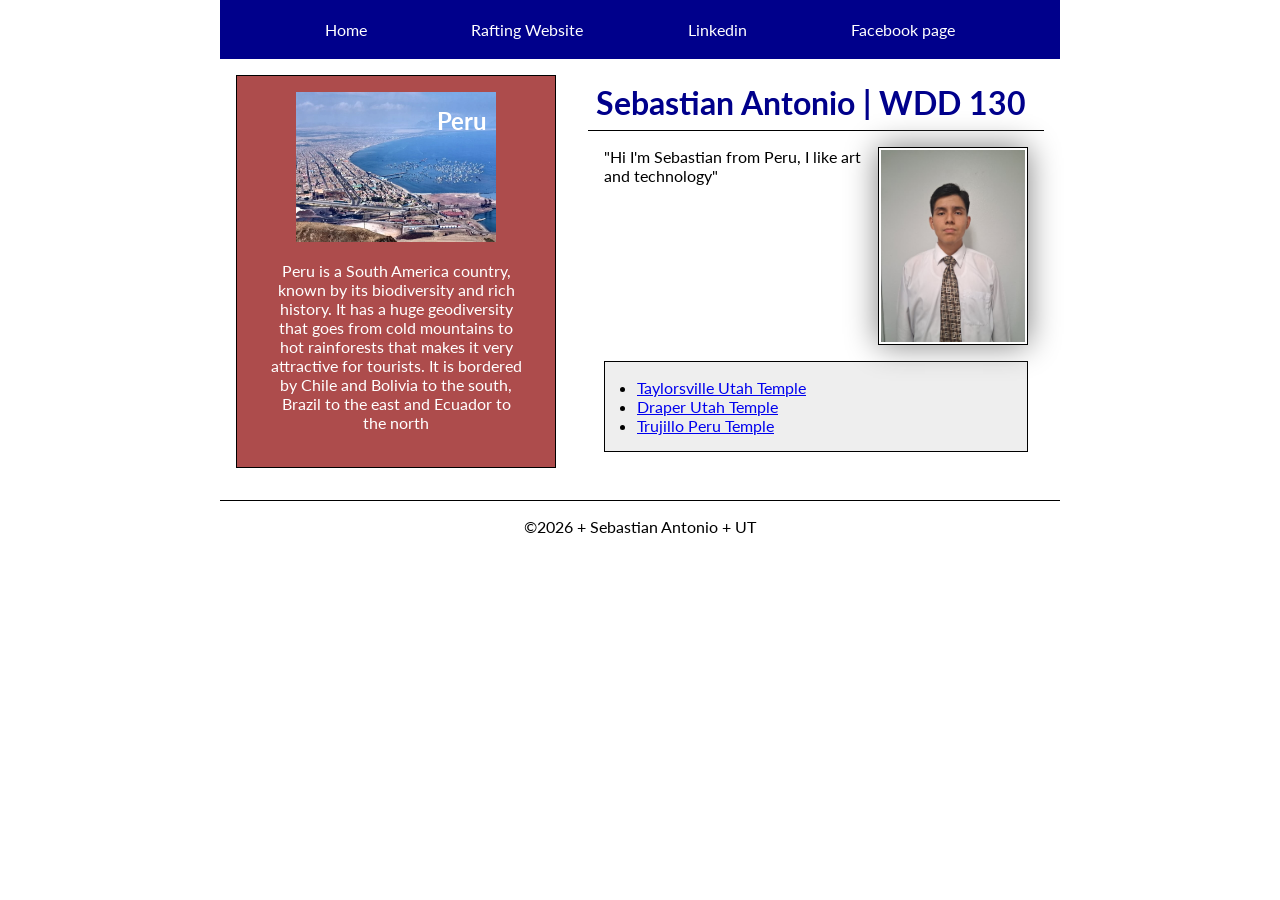
<file: index.html>
<!-- 23 July 2026-->
<!DOCTYPE html>
<html lang="en">


<head>
    <meta charset="UTF-8">
    <meta name="viewport" content="width=device-width, initial-scale=1.0">
    <meta name="description"
      content="Sebastian Antonio's home page, it contains personal information. It is part of wdd130 course and is used to evaluate my progress.">
    <meta name="author" content="Sebastian Antonio">
    <title>Sebastian Antonio | WDD 130</title>
    <link rel="stylesheet" href="styles/styles.css">

    <link rel="preconnect" href="https://fonts.googleapis.com">
    <link rel="preconnect" href="https://fonts.gstatic.com" crossorigin>
    <link
      href="https://fonts.googleapis.com/css2?family=Lato:ital,wght@0,100;0,300;0,400;0,700;0,900;1,100;1,300;1,400;1,700;1,900&display=swap"
      rel="stylesheet">

</head>

<body>

    <header>
        <nav>
            <a href="#">Home</a>
            <a href="wwr/">Rafting Website</a>
            <a href="https://linkedin.com">Linkedin</a>
            <a href="https://www.facebook.com/sebastian.antoniomanay">Facebook page</a>
        </nav>


    </header>


    <div class="grid">
        <main>

            <h1>Sebastian Antonio | WDD 130</h1>
            <img src="images/profile.jpg"
              alt="Hi, I'm Sebastian Antonio and this is me using sunday clothes" width="200">
            <p>"Hi I'm Sebastian from Peru, I like art and technology"</p>
            <ul class="box indent">
                <li><a
                      href="https://www.churchofjesuschrist.org/temples/details/taylorsville-utah-temple?lang=eng">Taylorsville
                        Utah Temple</a></li>
                <li><a
                      href="https://www.churchofjesuschrist.org/temples/details/draper-utah-temple?lang=eng">Draper
                        Utah Temple</a></li>
                <li><a
                      href="https://www.churchofjesuschrist.org/temples/details/trujillo-peru-temple?lang=eng">Trujillo
                        Peru Temple</a></li>
            </ul>
        </main>
        <aside class="box">
            <h2>Peru</h2>
            <img src="images/chimbote.jpg" alt="Bahia El Ferrol, Chimbote, Peru">
            <p>Peru is a South America country, known by its biodiversity and rich history. It
                has a
                huge
                geodiversity that goes from cold
                mountains to hot rainforests that makes it very attractive for tourists. It is
                bordered
                by Chile and Bolivia to the south, Brazil to the east and Ecuador to the north
            </p>

        </aside>
    </div>


    <footer>
        <p>©️2026 + Sebastian Antonio + UT</p>

    </footer>
</body>

</html>
</file>
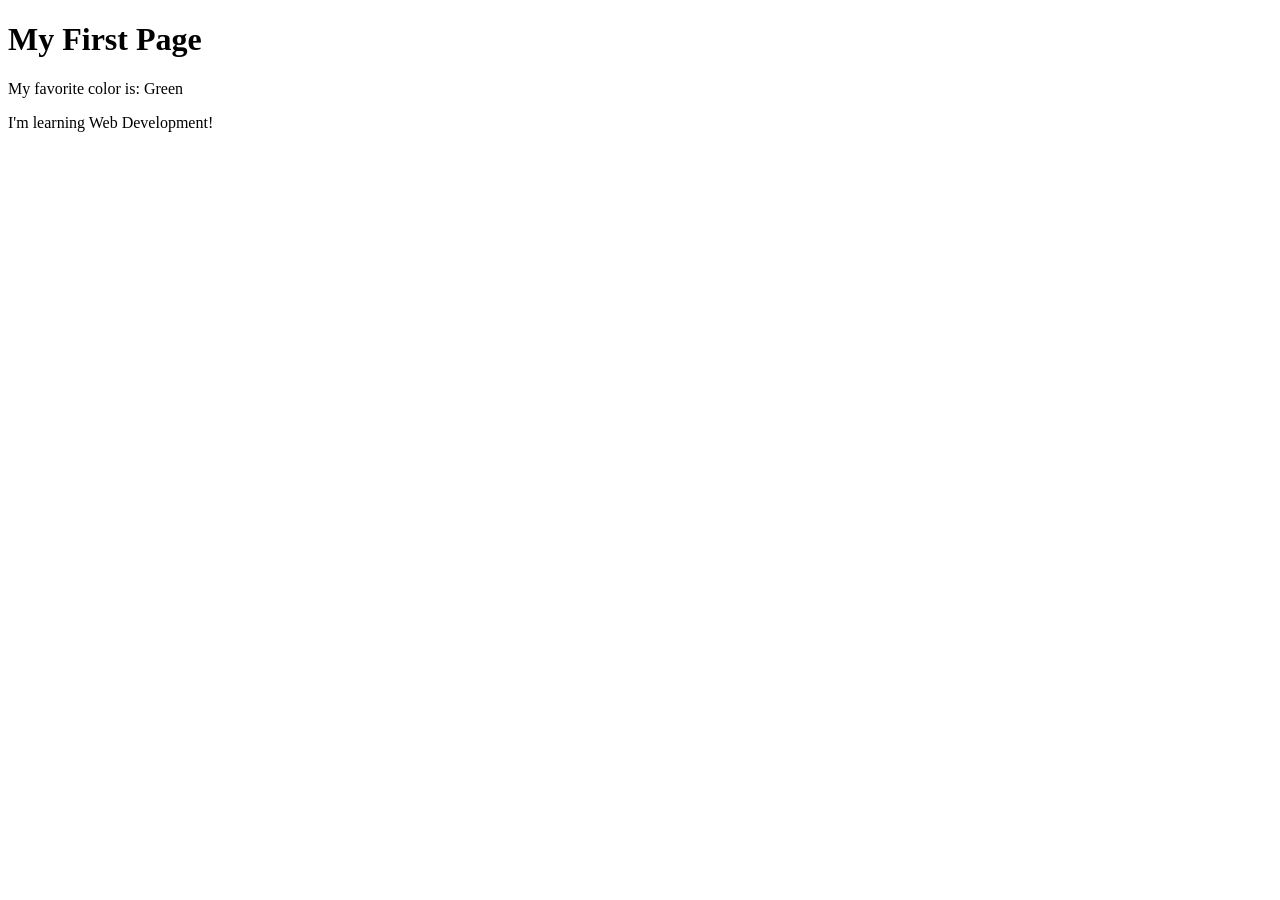
<file: week01/first-page.html>
<!DOCTYPE html>
<html lang="en">

<head>
    <meta charset="UTF-8">
    <meta name="viewport" content="width=device-width, initial-scale=1.0">
    <title>My First Page</title>
</head>

<body>
    <h1>My First Page</h1>
    <p>My favorite color is: Green </p>
    <p>I'm learning Web Development!</p>
</body>

</html>
</file>
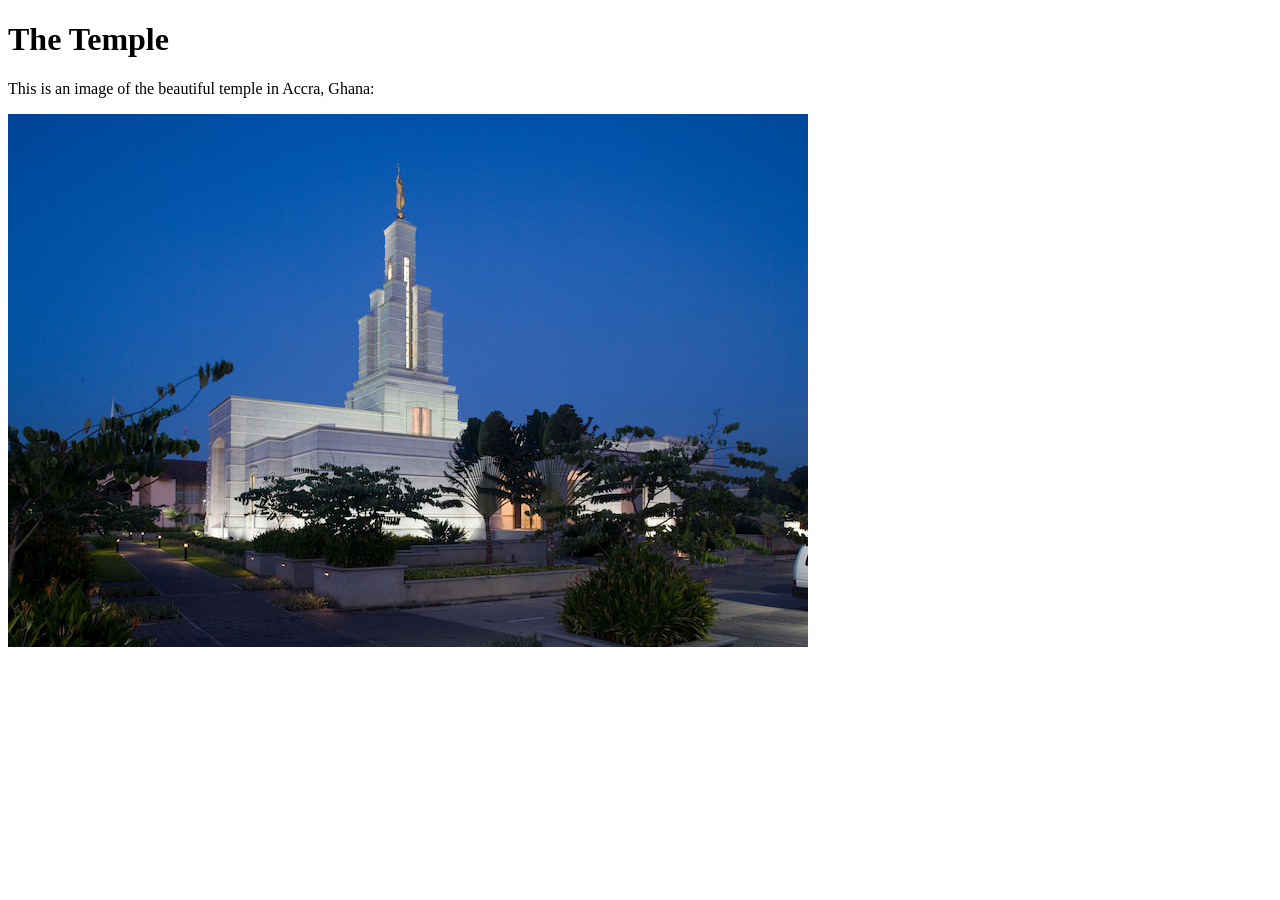
<file: week01/images-solution.html>
<!DOCTYPE html>
<html lang="en">
<head>
    <meta charset="UTF-8">
    <meta name="viewport" content="width=device-width, initial-scale=1.0">
    <title>Temple Image</title>
</head>
<body>
    <h1>The Temple</h1>
    <p>This is an image of the beautiful temple in Accra, Ghana:</p>
    <img src="images/temple-small.jpg" alt="The Accra Ghana Temple">
    
</body>
</html>
</file>
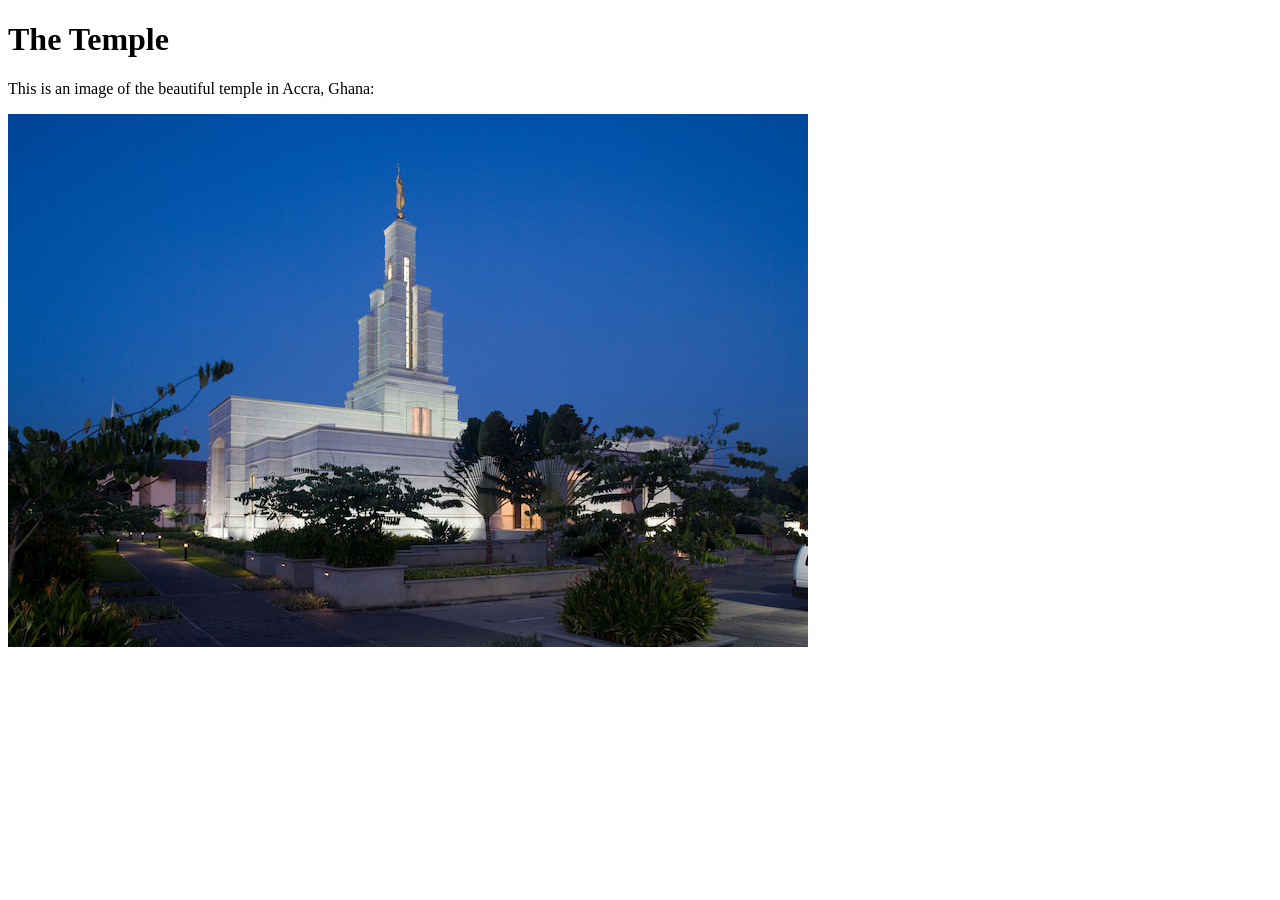
<file: week01/images.html>
<!DOCTYPE html>
<html lang="en">

<head>
    <meta charset="UTF-8">
    <meta name="viewport" content="width=device-width, initial-scale=1.0">
    <title>Temple Image</title>
</head>

<body>
    <h1>The Temple</h1>
    <p>This is an image of the beautiful temple in Accra, Ghana:</p>
    <img src="images/temple-small.jpg" alt="The Accra Ghana Temple">

</body>

</html>
</file>
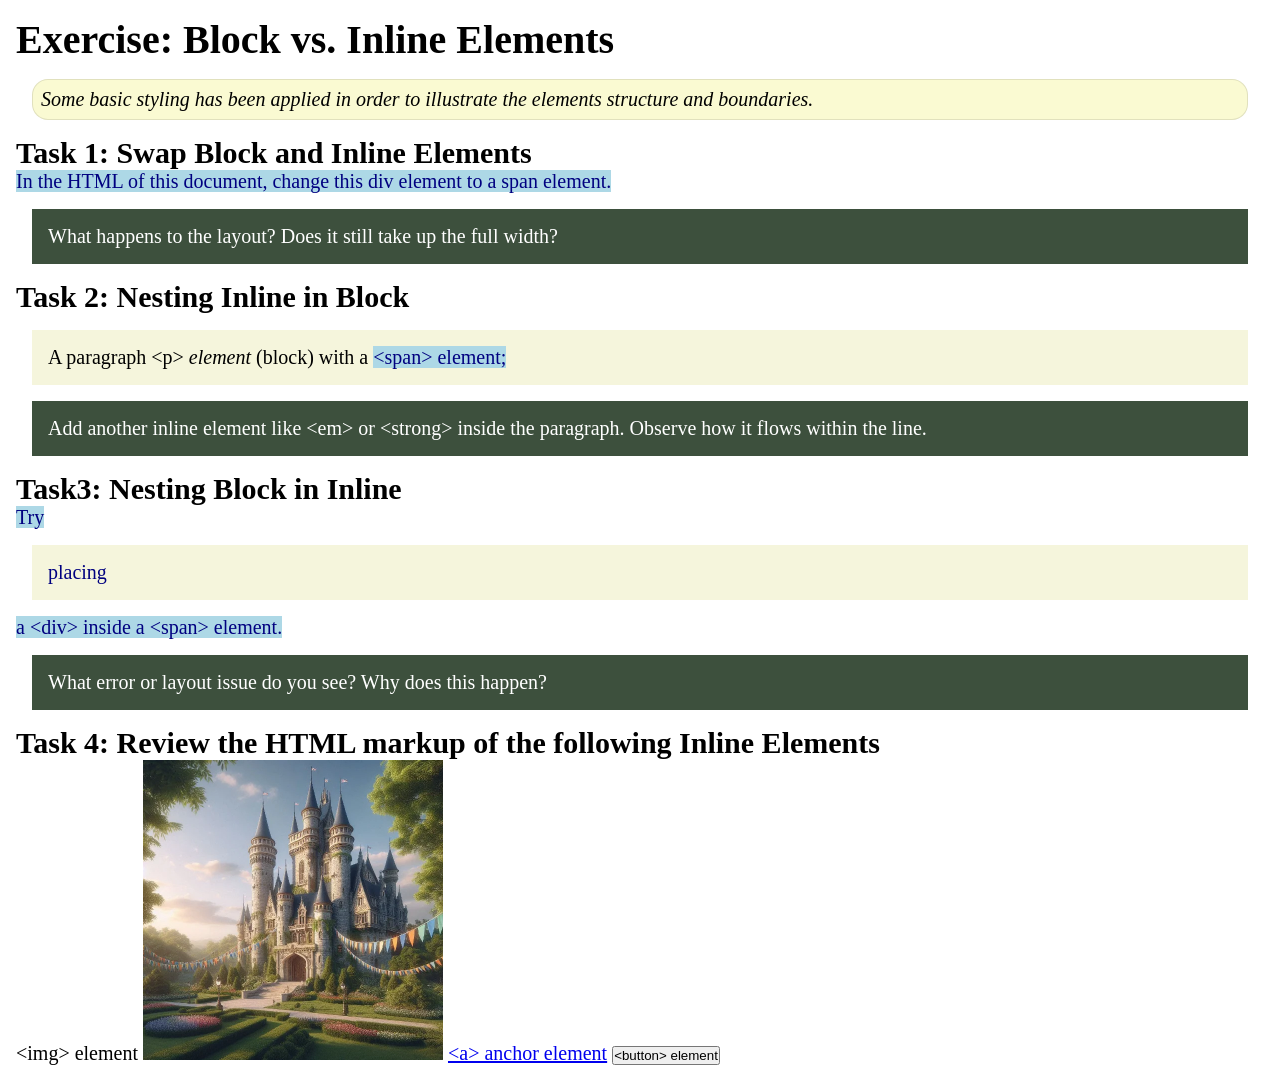
<file: week02/block-vs-inline.html>
<!DOCTYPE html>
<html lang="en">

<head>
    <meta charset="UTF-8">
    <meta name="viewport" content="width=device-width, initial-scale=1.0">
    <title>Exercise: Block vs. Inline Elements</title>
    <link rel="stylesheet" href="styles/block-vs-inline.css">
</head>

<body>
    <main>
        <h1>Exercise: Block vs. Inline Elements</h1>
        <p class="note">Some basic styling has been applied in order to illustrate the elements
            structure and
            boundaries.</p>

        <h2>Task 1: Swap Block and Inline Elements</h2>
        <span>In the HTML of this document, change this div element to a span element.</span>

        <p class="question">What happens to the layout? Does it still take up the full width?</p>

        <h2>Task 2: Nesting Inline in Block</h2>
        <p>A paragraph &lt;p&gt; <em>element</em> (block) with a <span>&lt;span&gt; element;</span>
        </p>
        <p class="question">Add another inline element like &lt;em&gt; or &lt;strong&gt; inside the
            paragraph. Observe
            how it flows within the line.</p>

        <h2>Task3: Nesting Block in Inline</h2>
        <span>Try <div>placing</div> a &lt;div&gt; inside a &lt;span&gt; element.</span>
        <p class="question">What error or layout issue do you see? Why does this happen?</p>


        <h2>Task 4: Review the HTML markup of the following Inline Elements</h2>
        &lt;img&gt; element
        <img src="images/castle.webp" alt="placeholder image (images are inline)" width="300"
          height="300">
        <a href="https://churchofjesuschrist.org">&lt;a&gt; anchor element</a>
        <button type="button">&lt;button&gt; element</button>
    </main>
</body>

</html>
</file>
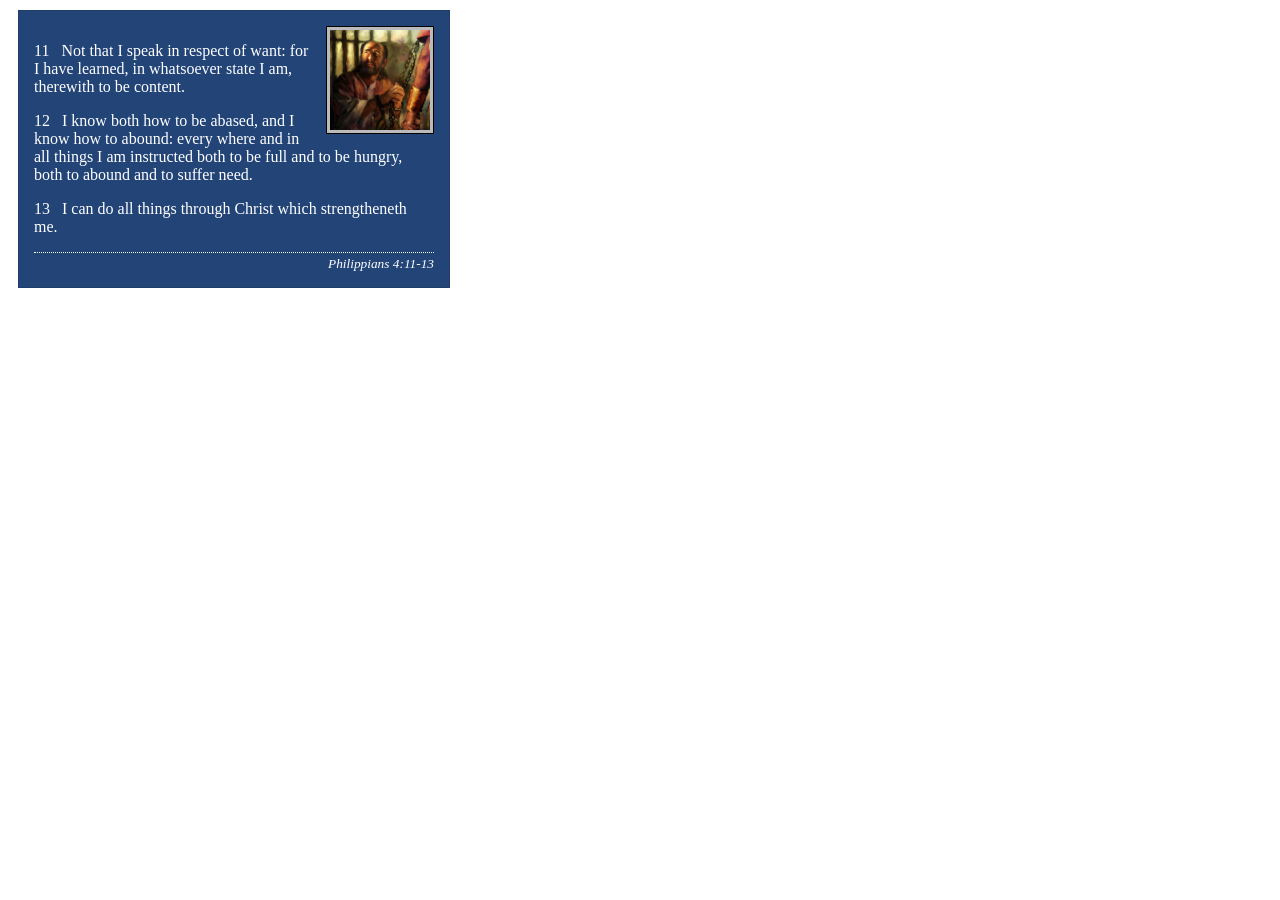
<file: week02/box-model-solution.html>
<!DOCTYPE html>
<html lang="en">
<head>
    <meta charset="UTF-8">
    <meta name="viewport" content="width=device-width, initial-scale=1.0">
    <title>Box Model Activity</title>
    <link rel="stylesheet" href="styles/box-model-solution.css">
</head>
<body>
    <main>
        <div class="callout">
            <img src="images/apostle-paul-imprisoned.webp" alt="Paul the Apostle - Imprisoned in Rome" width="200" height="200">
            <blockquote>
                <p>11 &nbsp; Not that I speak in respect of want: for I have learned, in whatsoever state I am, therewith to be content.</p>
                <p>12 &nbsp; I know both how to be abased, and I know how to abound: every where and in all things I am instructed both to be full and to be hungry, both to abound and to suffer need.</p>
                <p>13 &nbsp; I can do all things through Christ which strengtheneth me.</p>
            </blockquote>
            <cite>Philippians 4:11-13</cite>
        </div>
    </main>
</body>
</html>
</file>
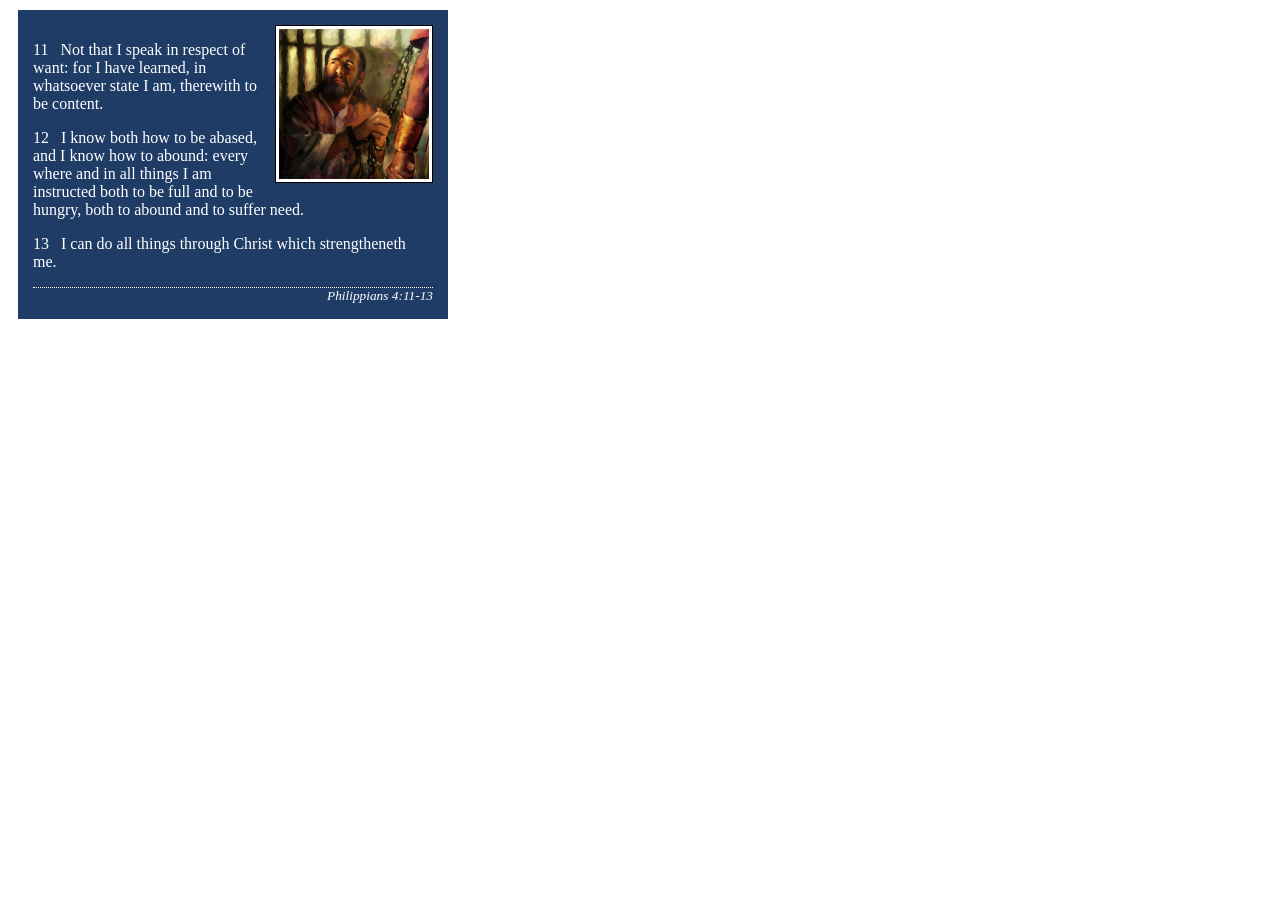
<file: week02/box-model.html>
<!DOCTYPE html>
<html lang="en">

<head>
    <meta charset="UTF-8">
    <meta name="viewport" content="width=device-width, initial-scale=1.0">
    <title>Box Model Activity</title>
    <link rel="stylesheet" href="styles/box-model.css">
</head>

<body>
    <main>
        <div class="callout">
            <img src="images/apostle-paul-imprisoned.webp"
              alt="Paul the Apostle - Imprisoned in Rome" width="200" height="200">
            <blockquote>
                <p>11 &nbsp; Not that I speak in respect of want: for I have learned, in whatsoever
                    state I am, therewith to be content.</p>
                <p>12 &nbsp; I know both how to be abased, and I know how to abound: every where and
                    in all things I am instructed both to be full and to be hungry, both to abound
                    and to suffer need.</p>
                <p>13 &nbsp; I can do all things through Christ which strengtheneth me.</p>
            </blockquote>
            <cite>Philippians 4:11-13</cite>
        </div>
    </main>
</body>

</html>
</file>
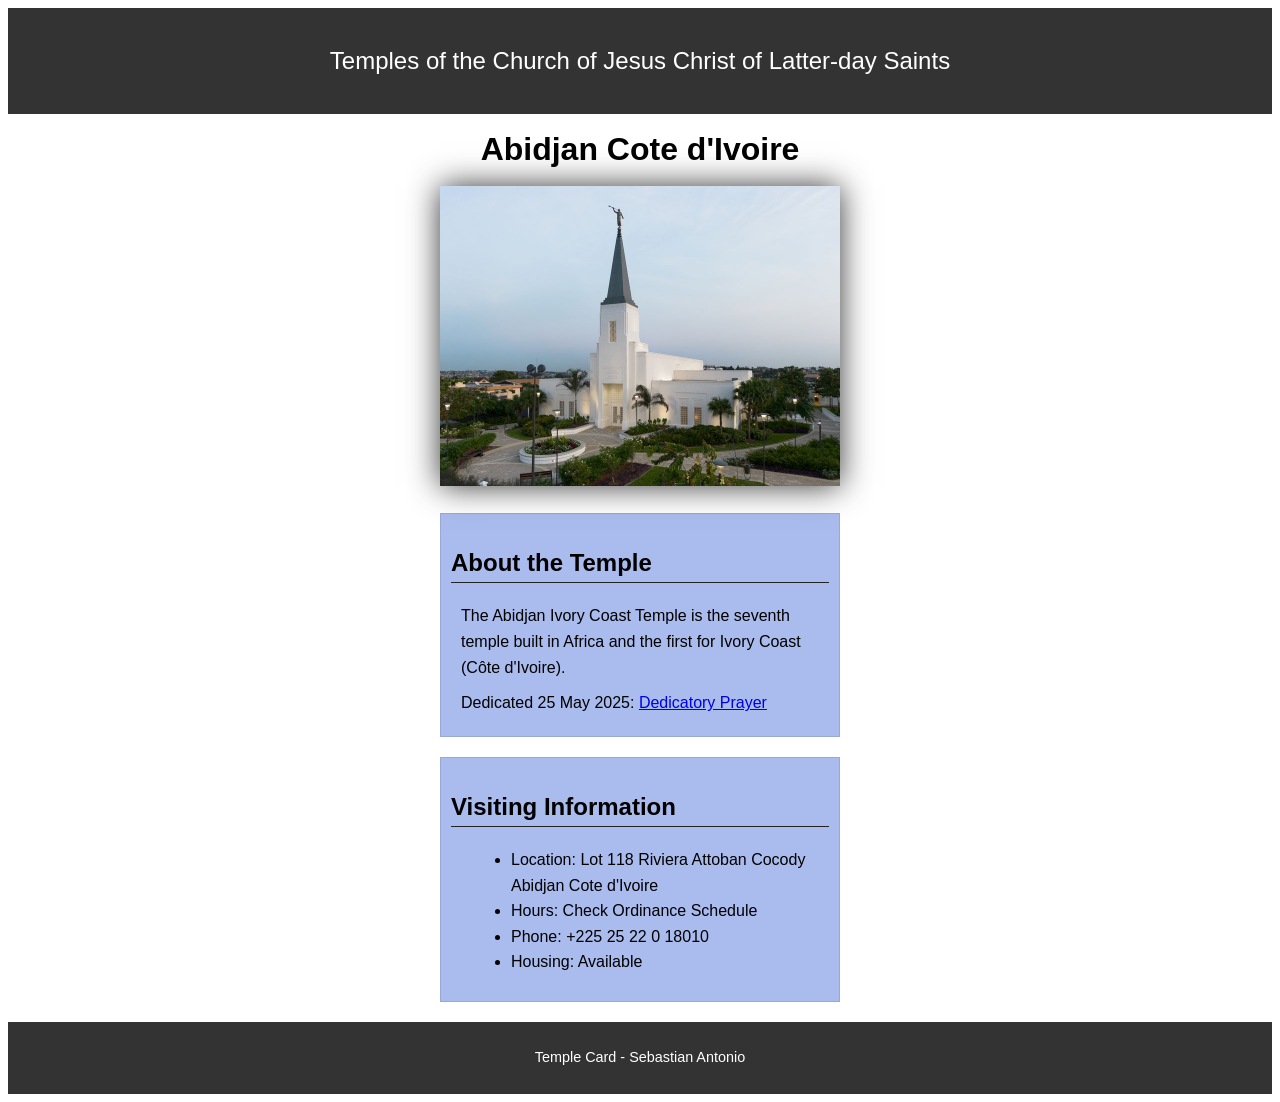
<file: week02/temple.html>
<!DOCTYPE html>
<html lang="en">

<head>
    <meta charset="UTF-8">
    <meta name="viewport" content="width=device-width, initial-scale=1.0">
    <title>Temple Card - Abidjan Cote d'Ivoire</title>
    <link rel="stylesheet" href="styles/temple.css">
</head>

<body>
    <header>
        <p>Temples of the Church of Jesus Christ of Latter-day Saints</p>
    </header>
    <main>
        <h1>Abidjan Cote d'Ivoire</h1>
        <picture>
            <img src="images/abidjan-ivory-coast.jpeg" alt="Abidjan Cote d'Ivoire Temple">
        </picture>
        <section>
            <h2>About the Temple</h2>
            <p>The Abidjan Ivory Coast Temple is the seventh temple built in Africa and the first
                for Ivory Coast (Côte
                d'Ivoire).</p>
            <p>Dedicated 25 May 2025: <a
                  href="https://www.churchofjesuschrist.org/temples/dedicatory-prayer/abidjan-ivory-coast-temple/2025-05-25?lang=eng"
                  target="_blank" rel="noopener noreferrer">Dedicatory Prayer</a></p>
        </section>
        <section>
            <h2>Visiting Information</h2>
            <ul>
                <li>Location: Lot 118 Riviera Attoban Cocody Abidjan Cote d'Ivoire</li>
                <li>Hours: Check Ordinance Schedule</li>
                <li>Phone: +225 25 22 0 18010</li>
                <li>Housing: Available</li>
            </ul>
        </section>
    </main>
    <footer>
        <p>Temple Card - Sebastian Antonio</p>
    </footer>
</body>

</html>
</file>
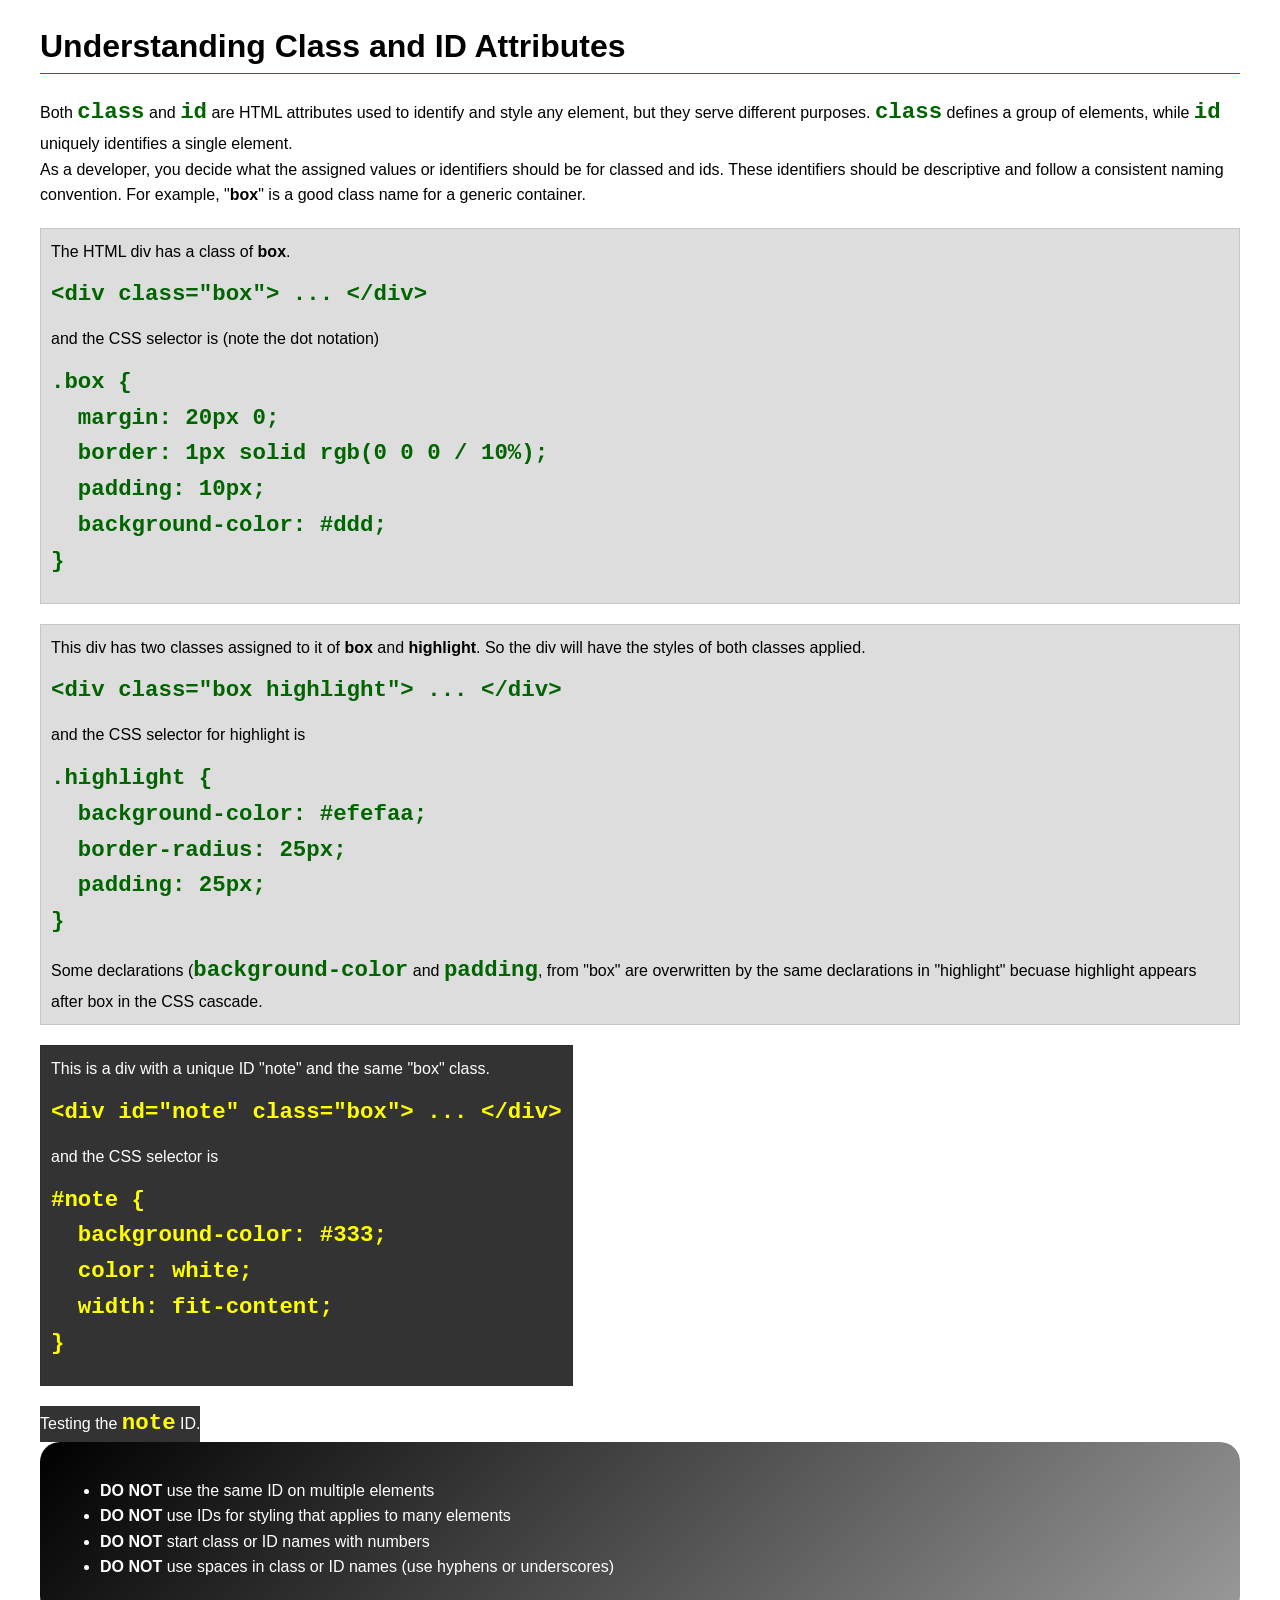
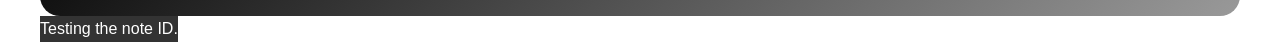
<file: week03/class-and-id.html>
<!DOCTYPE html>
<html lang="en">

<head>
    <meta charset="UTF-8">
    <meta name="viewport" content="width=device-width, initial-scale=1.0">
    <title>Class vs ID Attributes</title>
    <link rel="stylesheet" href="styles/class-and-id.css">
</head>

<body>
    <h1>Understanding Class and ID Attributes</h1>
    <p>Both <code>class</code> and <code>id</code> are HTML attributes used to identify and style
        any element, but they
        serve different purposes. <code>class</code> defines a group of elements, while
        <code>id</code> uniquely
        identifies a single element.
    </p>
    <p>As a developer, you decide what the assigned values or identifiers should be for classed and
        ids. These
        identifiers should be
        descriptive and follow a consistent naming convention. For example, "<strong>box</strong>"
        is a good class name
        for a generic container.</p>
    <div class="box">
        <p>The HTML div has a class of <strong>box</strong>.</p>
        <pre><code class="html">&lt;div class="box"&gt; ... &lt;/div&gt;</code></pre>
        and the CSS selector is (note the dot notation)
        <pre><code class="css">.box {
  margin: 20px 0;
  border: 1px solid rgb(0 0 0 / 10%);
  padding: 10px;
  background-color: #ddd; 
}</code></pre>
    </div>

    <div class="box">
        <p>This div has two classes assigned to it of <strong>box</strong> and
            <strong>highlight</strong>. So the div
            will have the styles of both classes applied.
        </p>
        <pre><code class="html">&lt;div class="box highlight"&gt; ... &lt;/div&gt;</code></pre>
        and the CSS selector for highlight is
        <pre><code class="css">.highlight {
  background-color: #efefaa;
  border-radius: 25px;
  padding: 25px;
}</code></pre>
        <p>Some declarations (<code>background-color</code> and <code>padding</code>, from "box" are
            overwritten by the same declarations in "highlight" becuase highlight appears after box
            in the CSS cascade.</p>
    </div>

    <div id="note" class="box">
        <p>This is a div with a unique ID "note" and the same "box" class.</p>
        <pre><code class="html">&lt;div id="note" class="box"&gt; ... &lt;/div&gt;</code></pre>
        and the CSS selector is
        <pre><code class="css">#note {
  background-color: #333;
  color: white;
  width: fit-content;
}</code></pre>
    </div>

    <div id="note">
        <p>Testing the <code>note</code> ID.</p>
    </div>

    <section id="best-practice">
        <ul>
            <li><strong>DO NOT</strong> use the same ID on multiple elements</li>
            <li><strong>DO NOT</strong> use IDs for styling that applies to many elements</li>
            <li><strong>DO NOT</strong> start class or ID names with numbers</li>
            <li><strong>DO NOT</strong> use spaces in class or ID names (use hyphens or underscores)
            </li>
        </ul>
    </section>

    <div id="note">
        <p>Testing the note ID.</p>
    </div>


</body>

</html>
</file>
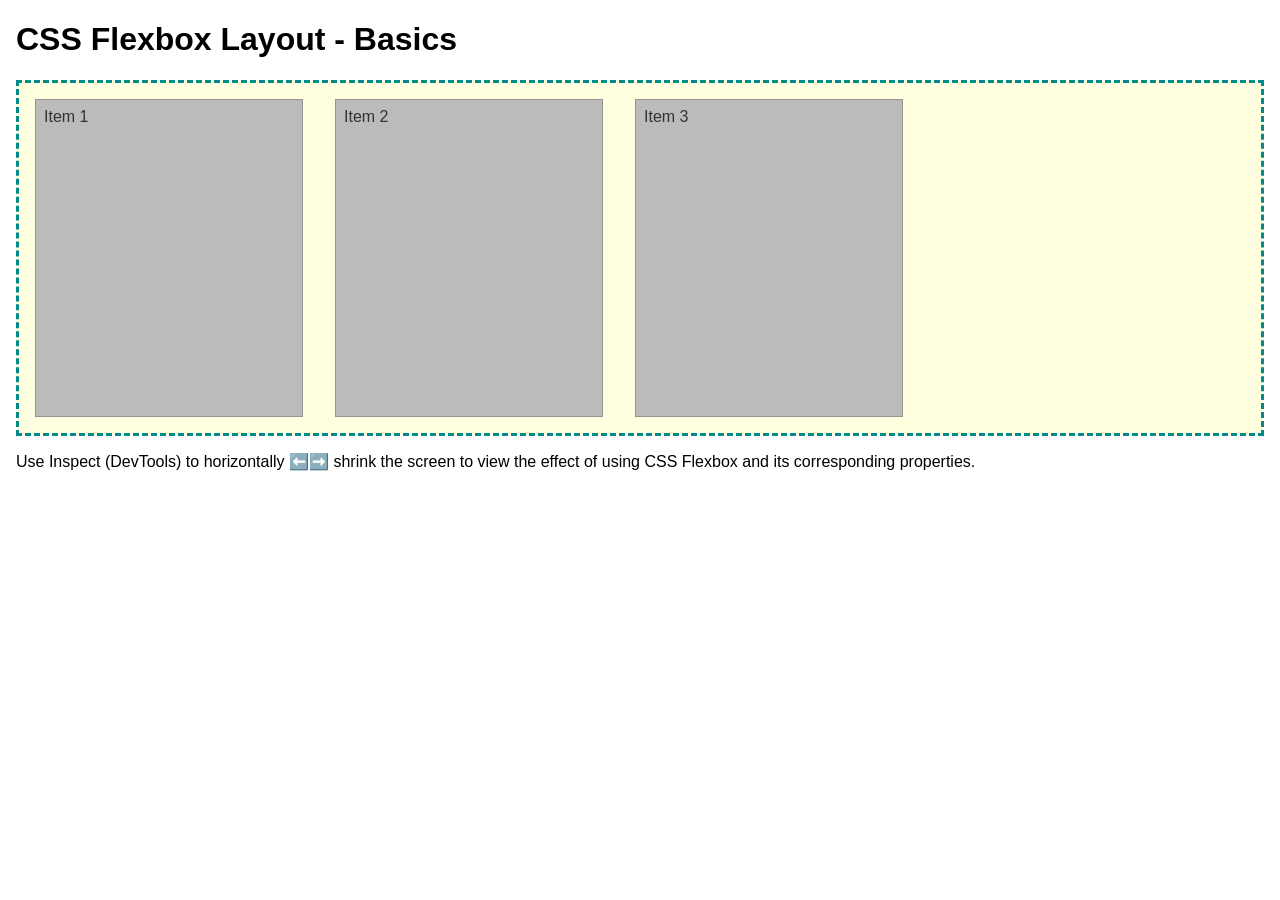
<file: week04/flexbox-layout.html>
<!DOCTYPE html>
<html lang="en">
<head>
    <meta charset="UTF-8">
    <meta name="viewport" content="width=device-width, initial-scale=1.0">
    <title>CSS Flexbox Layout - Basics</title>
    <link rel="stylesheet" href="styles/flexbox.css">
</head>
<body>
    <main>
        <h1>CSS Flexbox Layout - Basics</h1>
        <div class="flex-container">
            <div class="flex-item item1">Item 1</div>
            <div class="flex-item item2">Item 2</div>
            <div class="flex-item item3">Item 3</div>
        </div>
        <p>Use Inspect (DevTools) to horizontally ⬅️➡️ shrink the screen to view the effect of using CSS Flexbox and its corresponding properties.</p>
    </main>
</body>
</html>
</file>
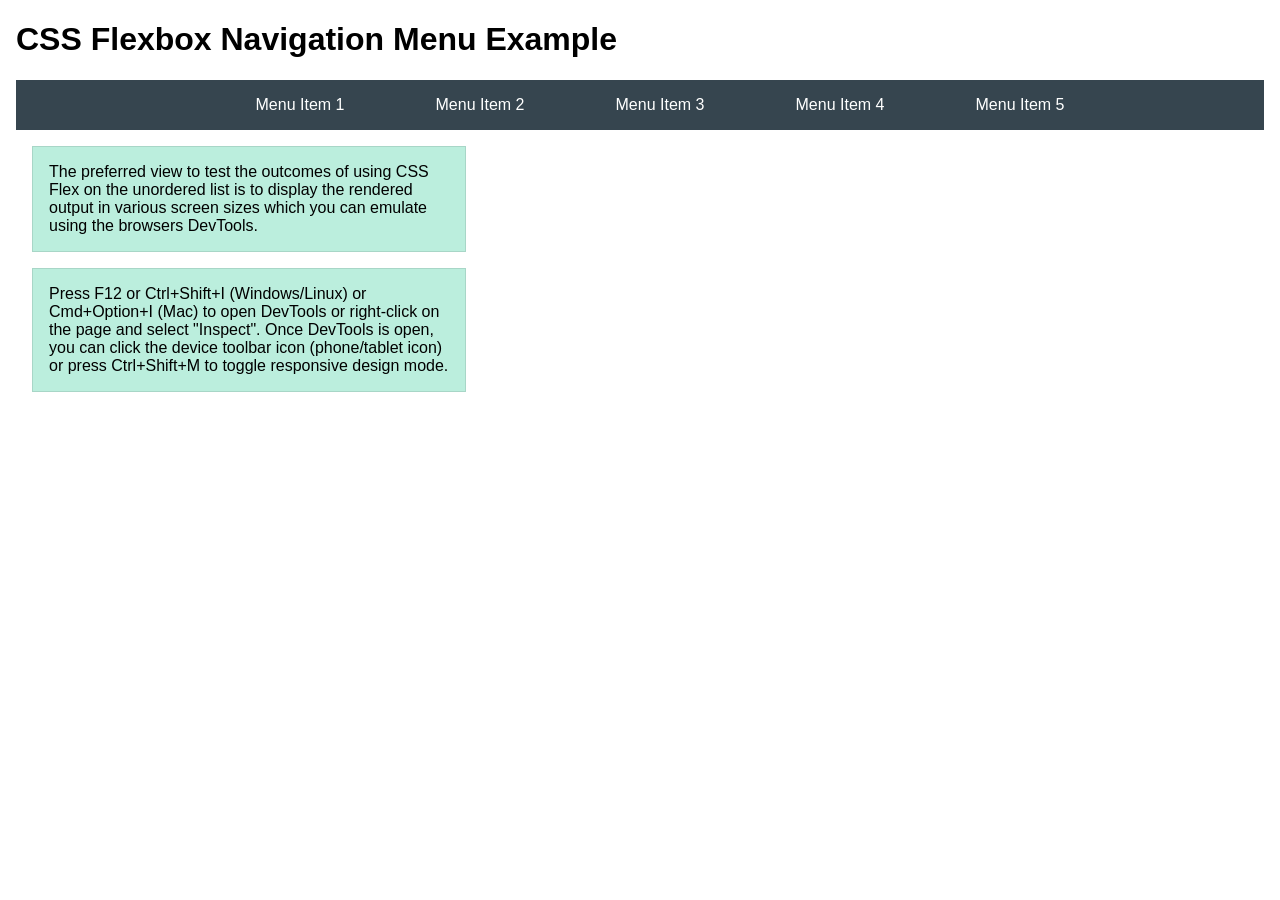
<file: week04/flexbox-menu.html>
<!DOCTYPE html>
<html lang="en">
<head>
    <meta charset="UTF-8">
    <meta name="viewport" content="width=device-width, initial-scale=1.0">
    <title>CSS Flexbox - Navigation Menu</title>
    <link rel="stylesheet" href="styles/flexbox-menu.css">
</head>
<body>
    <main>
        <h1>CSS Flexbox Navigation Menu Example</h1>
        <nav>
            <ul>
                <li><a href="#">Menu Item 1</a></li>
                <li><a href="#">Menu Item 2</a></li>
                <li><a href="#">Menu Item 3</a></li>
                <li><a href="#">Menu Item 4</a></li>
                <li><a href="#">Menu Item 5</a></li>
            </ul>
        </nav>
        <p>The preferred view to test the outcomes of using CSS Flex on the unordered list is to display the rendered output in various screen sizes which you can emulate using the browsers DevTools.</p>

        <p>Press F12 or Ctrl+Shift+I (Windows/Linux) or Cmd+Option+I (Mac) to open DevTools or right-click on the page and select "Inspect". Once DevTools is open, you can click the device toolbar icon (phone/tablet icon) or press Ctrl+Shift+M to toggle responsive design mode.</p>

                      
        
    </main>
</body>
</html>
</file>
<file: styles/styles.css>
* {

    margin: 0;
    padding: 0;
    box-sizing: border-box;
}

header,
footer,
.grid {

    max-width: 840px;
    margin: 0 auto;
}

/* GRIDS */
.grid {

    display: grid;
    grid-template-columns: 1fr 2fr;

}

aside {

    grid-row-start: -1;
}

main {
    margin: 1rem;
}

/* END GRIDS  */

body {
    font-size: 16px;
    font-family: Lato, Arial, sans-serif;
}

:root {

    --border-simple: 1px solid black;
}

nav {
    background-color: darkblue;
    padding: 10px;
    display: flex;
    align-items: center;
    justify-content: space-evenly;
}

nav a {
    color: white;
    display: block;
    padding: 10px;
    text-decoration: none;
}

h1 {
    color: darkblue;
    padding: .5rem;
    border-bottom: var(--border-simple);
}

main img {
    width: 150px;
    height: auto;
    border: var(--border-simple);
    padding: 2px;
    box-shadow: 0 0 30px gray;
    float: right;
    margin: 1rem 1rem 1rem 1rem;
    /* if any error change first 1rem for 0 */
}

p {
    padding: 0;
    margin: 1rem;

}

main {

    max-width: 840px;
}

ul {
    clear: both;

}

aside {

    width: 20rem;

    margin: 1rem;
    border: black solid 2px;
    padding: 1rem;
    background-color: rgb(139 0 0 / .7);
    color: white;
    text-align: center;
    position: relative;

}

aside h2 {
    position: absolute;
    top: 30px;
    left: 200px;
    color: white;
}

aside img {

    width: 200px;
    height: auto;

}

footer {

    margin-top: 1rem;
    border-top: var(--border-simple);
    text-align: center;
}

/* Class Selectors*/

.box {

    margin: 1rem;
    border: var(--border-simple);
    padding: 1rem;
    /* background-color: #eee;
    color: #000; */
}

.indent {
    padding-left: 2rem;
    background-color: #eee;
    color: #000;
}
</file>
<file: week02/styles/block-vs-inline.css>
* {
    margin: 0;
    padding: 0;
}

body {
    font-size: 20px;
    margin: 1rem;
}

p,
div {
    background-color: beige;
    margin: 1rem;
    padding: 1rem;
}

span {
    color: navy;
    background-color: lightblue;
}

code {
    margin: 0;
    padding: 0;
    color: green;
    font-size: 1.2rem;
}

.note {
    font-style: italic;
    background-color: lightgoldenrodyellow;
    border-radius: 1rem;
    border: 1px solid rgb(0 0 0 / 10%);
    margin: 1rem;
    padding: .5rem;
}

.question {
    background-color: #3d503d;
    color: #fff;
}
</file>
<file: week02/styles/box-model-solution.css>
.callout {
    max-width: 400px;
    margin: 10px;
    border: 1px solid rgba(0, 0, 0, .1);
    padding: 15px;
    background-color: #247;
    color: #fff;
}

.callout img {
    float: right;
    margin: 0 0 10px 15px;
    border: 1px solid #000;
    padding: 3px;
    background-color: #bbb;
    width: 100px;
    height: auto;

}

blockquote {
    margin: 0;
}

cite {
    display: block;
    border-top: 1px dotted #fff;
    padding-top: 3px;
    text-align: right;
    font-size: smaller;
}
</file>
<file: week02/styles/box-model.css>
.callout {
    max-width: 400px;
    margin: 10px;
    border: 1px solid rgb(0, 0, 0/0.1);
    padding: 15px;
    background-color: rgb(31, 60, 102);
    color: white
}

.callout img {
    float: right;
    clear: left;

    margin: 0 0 10px 15px;
    border: 1px solid black;
    padding: 3px;
    width: 150px;
    height: auto;
    background-color: white;
}

blockquote {
    margin: 0;

}

cite {
    display: block;
    border-top: 1px dotted white;

    text-align: right;
    font-size: smaller;
}
</file>
<file: week02/styles/temple.css>
body {

    font-family: Arial, Helvetica, sans-serif;
    line-height: 1.6;
}

header,
footer {
    background-color: #333;
    color: #fff;
    padding: 10px;
    text-align: center;
    font-size: 1.5rem;
}

main {

    width: 400px;
    margin: 0 auto;

}

h1 {
    margin: 10px;
    text-align: center;
}

h2 {
    border-bottom: 1px solid #222;
}

img {

    width: 100%;
    height: auto;
    box-shadow: 0 0 30px #333;
}

section {
    margin: 20px 0;
    border: 1px solid rgb(0 0 0/10%);
    padding: 10px;
    background-color: #abe;
    font-size: .9 rem
}

section p {
    margin: 10px;
}

ul {
    margin-left: 20px;
}

footer {
    font-size: .9rem;
}
</file>
<file: week03/styles/class-and-id.css>
body {
    font-family: Arial, sans-serif;
    line-height: 1.6;
    margin: 0;
    padding: 0 40px;
}

h1 {
    border-bottom: 1px solid rgb(0 110 182);
    padding-bottom: 0;
}



p {
    margin: 0;
}

code {
    color: darkgreen;
    font-weight: 700;
    font-size: 1.4rem;
}

/* Class examples - can be reused */

.box {
    margin: 20px 0;
    border: 1px solid rgb(0 0 0 / 10%);
    padding: 10px;
    background-color: #ddd; /* this is shorthand for #dddddd */
}

.highlight {
    background-color: #efefaa;
    border-radius: 25px;
    padding: 25px;
}

/* ID examples - should be unique */

#note {
    background-color: #333;
    color: white;
    width: fit-content;
}

#note code {
    color: yellow;
}

#best-practice {
    background: linear-gradient(135deg, #000 0%, #999 100%);
    color: white;
    border-radius: 20px;
    padding: 20px
}
</file>
<file: week04/styles/flexbox.css>
body {
    font-family: Helvetica, Arial, sans-serif;
    margin: 1rem;
}

.flex-container {
    border: 3px dashed darkcyan;
    background-color: lightyellow;
    display: flex;
    flex-wrap: wrap;
}

.flex-item {
    width: 250px;
    margin: 1rem;
    border: 1px solid rgb(0 0 0 / 20%);
    padding: 0.5rem;
    background-color: #bbb;
    color: #333;
}

.item1 {
    min-height: 100px;
}

.item2 {
    min-height: 200px;
}

.item3 {
    min-height: 300px;
}
</file>
<file: week04/styles/flexbox-menu.css>
body {
    font-family: Helvetica, Arial, sans-serif;
    margin: 1rem;
}

nav {
    background-color: #36454f;
}

nav ul {
    list-style-type: none;
    display: flex;
    flex-wrap: wrap;
    max-width: 900px;
    margin: 0 auto;
    justify-content: space-around;
    align-items: center;
}

nav a {
    display: block;
    color: #fff;
    text-align: center;
    padding: 1rem;
    text-decoration: none;
}

p {
    margin: 1rem;
    border: 1px solid rgb(0 0 0 / 10%);
    padding: 1rem;
    background-color: #bed;
    max-width: 400px;
}

#devtools-btn {
    background-color: #36454f;
    color: white;
    border: none;
    padding: 12px 24px;
    margin: 1rem;
    font-size: 16px;
    font-family: Helvetica, Arial, sans-serif;
    border-radius: 4px;
    cursor: pointer;
    transition: background-color 0.3s ease;
}

#devtools-btn:hover {
    background-color: #4a5a6a;
}

#devtools-btn:active {
    background-color: #2a3a4a;
}
</file>
